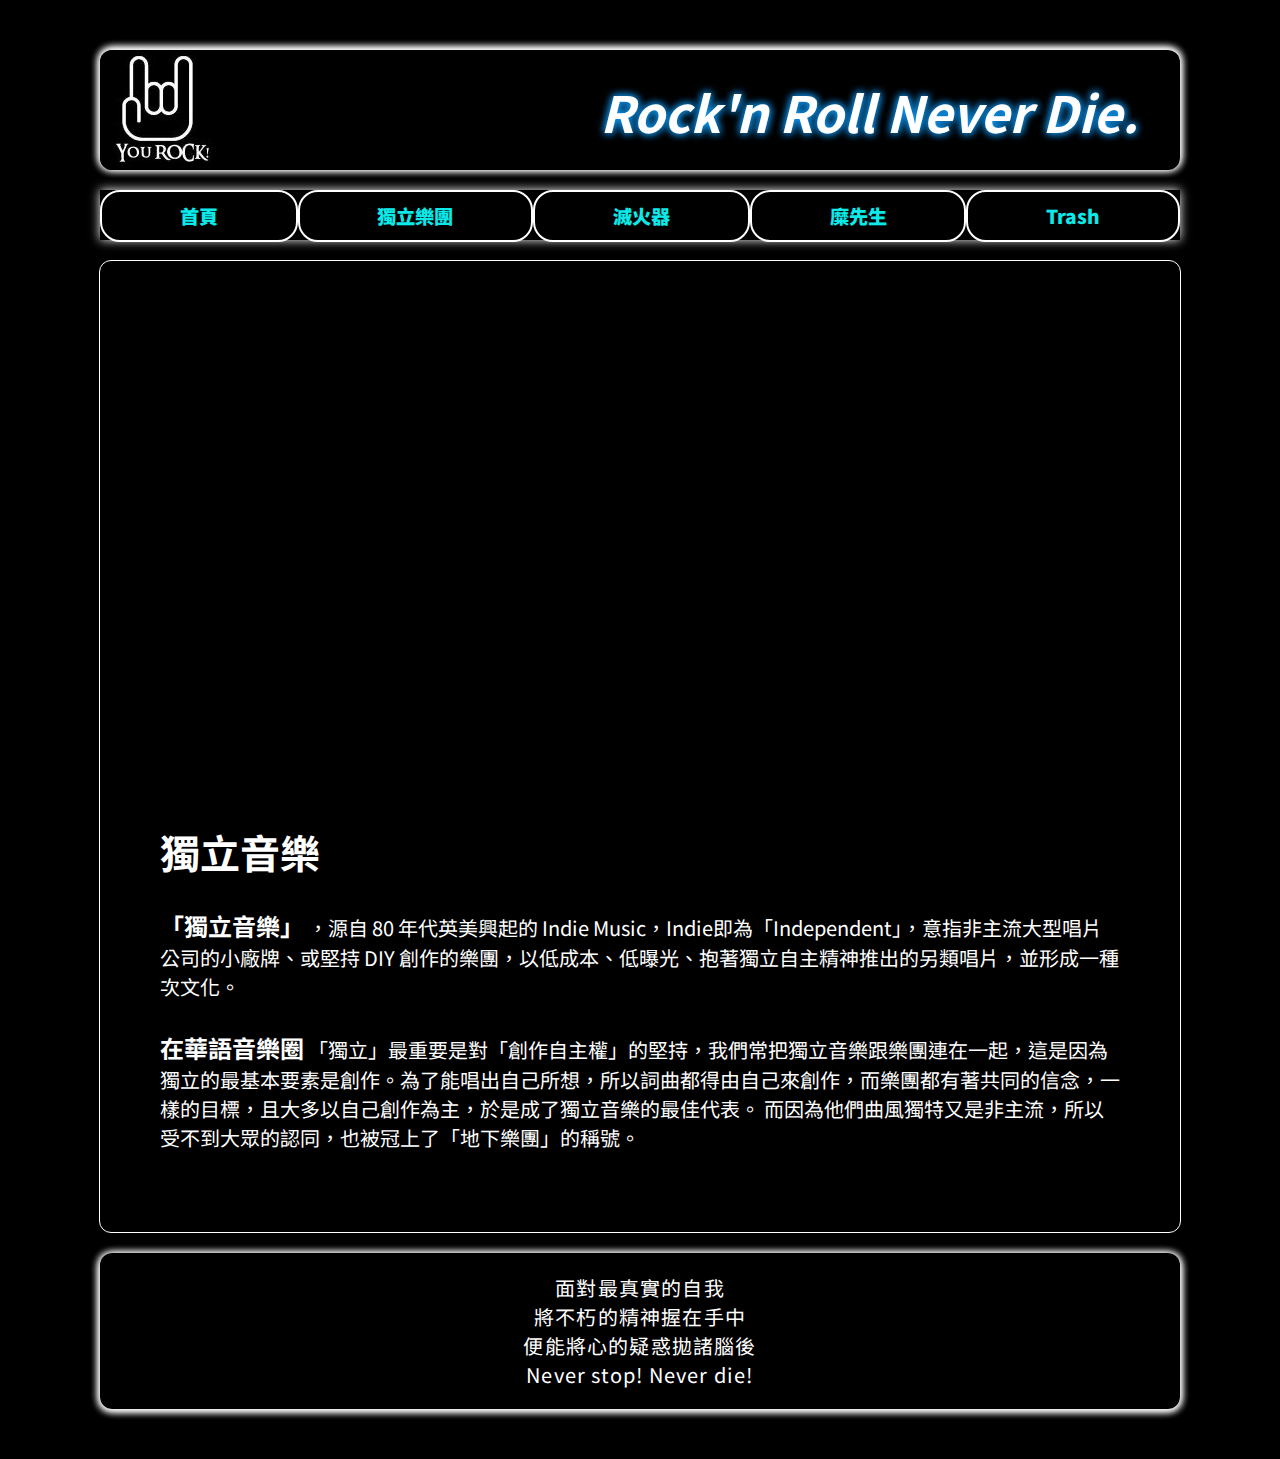
<file: index.html>
<html lang="en">
<head>
    <meta charset="UTF-8">
    <meta name="viewport" content="width=device-width, initial-scale=1.0">
    <title>獨立樂團</title>
    <link rel="shortcut icon" href="images/rock.ico" type="image/x-icon">
    <link rel="icon" href="images/rock.ico" type="image/x-icon">

    <link rel="stylesheet" href="style.css">
    <link href="https://fonts.googleapis.com/css2?family=Noto+Sans+TC:wght@300;700&display=swap" rel="stylesheet">



</head>
<body>
<!-- top-->
    <header>
        <div class="top">
            <div class="toplogo"><img src="images/rocklogo.jpg" alt=""></div>
            <div class="toptext"><h1>Rock'n Roll Never Die.</h1></div>
        </div>
        <div class="menu">
            <ul >
                <li><a href="index.html"> 首頁</a></li>
                <li ><a href="Bands.html"> 獨立樂團</a></li>
                <li ><a href="FireEX.html"> 滅火器</a></li>
                <li ><a href="Mixer.html"> 糜先生</a></li>
                <li ><a href="Trash.html"> Trash</a></li>
            </ul> 
        </div>
    </header>
<!-- top-->


<!-- content-->

<div class="content1">
    <div class="contentimg">
  
     
    </div>
    <div class="center">
        <h1 class="TITLE">獨立音樂</h1>
        <p > <b class="bbb">「獨立音樂」</b> ，源自 80 年代英美興起的 Indie Music，Indie即為「Independent」，意指非主流大型唱片公司的小廠牌、或堅持 DIY 創作的樂團，以低成本、低曝光、抱著獨立自主精神推出的另類唱片，並形成一種次文化。
            <br> <br> <b class="bbb">在華語音樂圈</b> 「獨立」最重要是對「創作自主權」的堅持，我們常把獨立音樂跟樂團連在一起，這是因為獨立的最基本要素是創作。為了能唱出自己所想，所以詞曲都得由自己來創作，而樂團都有著共同的信念，一樣的目標，且大多以自己創作為主，於是成了獨立音樂的最佳代表。
            而因為他們曲風獨特又是非主流，所以受不到大眾的認同，也被冠上了「地下樂團」的稱號。
        </p>
    </div>
</div>

<!-- content-->

<!-- footer-->
    <footer>
         <p>
                  面對最真實的自我<br>
                將不朽的精神握在手中<br>
               便能將心的疑惑拋諸腦後<br>
              Never stop!  Never die! 
         </p>
    </footer>
<!-- footer-->
</body>
</html>
</file>
<file: style.css>
body
{
    font-family: 'Noto Sans TC', sans-serif;
    background-color: black;
    color: white;
}

/*頁首*/
.top
{
    position: relative;
    margin: 0 auto;
    margin-top: 50px;
    height: 120px;
    max-width: 1080px;
    
    border-radius: 12px;
    display: flex;
    justify-content: space-between;
    box-shadow: 0px -1px 8px rgb(255, 255, 255), 0px -1px 8px rgb(255, 255, 255), 0px -1px 8px rgb(255, 255, 255);
}
.toplogo img
{
    border-radius: 12px;
    
}
.toptext h1
{   
    color: white;
    width: 580px;
    margin-top: 35;
    margin-left: auto;
    margin-right: auto;
    font-size: 30px;
    font-weight: bolder;
    font-style: italic;
    text-shadow: 0px 0px 8px rgb(14, 151, 243), 0px 0px 8px rgb(14, 151, 243);
}
/*頁首*/

/*Menu*/
.menu
{
    position: relative;
    margin: 20 auto;
    max-width: 1080px;
    max-height: 50px;
    box-shadow:  0px 0px 10px rgb(255, 255, 255);    

}
.menu ul
{
     display: flex;
     justify-content: space-between;
     text-align: center;
     align-items: center;
     padding: 0%;
     list-style: none;
     max-width: 100%;
     border-radius: 20px;

}
.menu ul>li
{
    border: 2px solid white;
    border-radius: 20px;
    flex: 1 1 auto;
    
    
}   
.menu ul>li>a
{
  color: rgb(12, 233, 233); 
  font-weight: 900;
  font-size: 1.2em;
  text-decoration: none;
  display: block;
  padding: 10px 0;
  transition: ease all .4s;
  border-radius: 20px;
}
.menu ul>li>a:hover
{
  background-color: rgb(231, 104, 136);
  border-radius: 20px;

}

/*Menu*/
/*media*/
@media screen and (min-width: 640px) 
{
    .top
    {
        margin-top: 50px;
    }
    .toptext h1
    {   
        
        color: white;
        width: 580px;
        margin: 25 0;
        font-size: 50px;
        font-weight: bolder;
        font-style: italic;
        text-shadow: 0px 0px 8px rgb(14, 151, 243), 0px 0px 8px rgb(14, 151, 243);
    }
    .content1
    {
        position: relative;
        margin: 0 auto;
        margin-bottom: 20px;
        max-width: 1080px;
        border: 1px solid white;
        border-radius: 12px;

    }
    .contentimg
    {       
        margin: 0;
        max-width: 100%;
        height: 495;
        border-radius: 12px;
        overflow: hidden;
        animation-name: conimg;
        animation-duration: 12s;
        animation-iteration-count:infinite;
        background-size: cover;
        background-position: center;
    }
    



}
/*media*/   

/*index*/



/*animation*/
@keyframes conimg
{
    0% {background-image: url(images/musicer.png);}
    20%{background-image: url(images/musicer2.png);}
    40%{background-image: url(images/musicer3.png);}
    60%{background-image: url(images/musicer4.png);}
    80%{background-image: url(images/musicer5.png);}
    100%{background-image: url(images/musicer.png);}

}

/*animation*/




.contentimg img
{        
    max-width: 100%;
}

.bbb
{
    font-size: 1.2em;
}
.center
{
    border-radius: 12px;

    margin: 40px;
    margin-top: 20px;
    padding: 20px;

    font-size: 20px;


}
.form
{
    text-align: center;
}
/*index*/

/*Bands*/
.bands
{
    position: relative;
    margin: 0 auto;
    padding: 0;
    
}
.bands ul
{
    list-style: none;
    border-top:2px solid white;
    padding-left: 0;
}
.bands li
{
    display: flex;
    justify-content:space-evenly ;
    border-bottom:2px solid white;
}

.bands h1
{
    color: rgba(255, 255, 255, 0.938);
    text-shadow:  0px 0px 8px rgb(14, 151, 243), 0px 0px 8px rgb(14, 151, 243);
}
.bands h2
{
    color: rgba(0, 0, 0);
    margin: 5;
    text-shadow:  0px 0px 3px rgb(0, 0, 0),0px 0px 3px rgb(0, 0, 0),0px 0px 7px rgb(241, 182, 54),0px 0px 7px rgb(241, 182, 54),0px 0px 3px rgb(49, 49, 48),0px 0px 3px rgb(49, 49, 48);
    text-align: center;
    letter-spacing: 1.5px;
    font-size: 38px;
    
    
}
.bandsimg {
    background-color: rgba(255, 255, 255, 0.952);
    width: 40%;
    min-width: 220px;
    text-align: center;
    margin-top: 40px;
    margin-bottom: 40px;
    padding:0;
    border-radius: 10px;
    box-shadow:  0px 0px 8px rgb(14, 151, 243), 0px 0px 8px rgb(14, 151, 243), 0px 0px 8px rgb(14, 151, 243);
    display: flex;
    flex-direction: column;
    overflow: hidden;

    
}
.bandsimg img
{
    width: 100%;
    height: 250px;
    filter: blur(10px);
    
}
.bandsimg img:hover
{
    filter: none;
    transition: all ease 0.5s;
}
.bands a
{
    text-decoration: none;
}

@media screen and (max-width: 780px) 
{
    .bandsimg img
    {
        display: none;
    }
}






/*Bands*/


/*FireEx*/
.fire
{
    position: relative;
    margin: 0 auto;
    padding: 50 0;
    border-top:    2px solid white;
    border-bottom: 2px solid white ;

}
.firemap
{
    border-radius: 12px;
    margin-left: 45%;
}

tbody
{
   width: 80%;
   text-align: center;
   margin: auto;
}
td
{
    width: 200px;
    min-width: 100px;
    font-size: 20px;
    
}


.fireh2
{
    margin: 0;
    color: rgba(255, 255, 255, 0.89);
    text-shadow:  0px 0px 8px rgb(236, 78, 78), 0px 0px 8px rgb(236, 78, 78);
}
.firetable2 {
    background-color: rgba(255, 255, 255, 0.952);

    text-align: center;
    margin-top: 40px;
    margin-bottom: 40px;
    padding:0;
    border-radius: 10px;
    box-shadow:  0px 0px 8px rgb(236, 78, 78), 0px 0px 8px rgb(236, 78, 78), 0px 0px 8px rgb(14, 151, 243);


    
}

.fireimg
{
    width: 400;
    
    margin-left: 100;   
}
.fireimg img
{   
    margin-top: 100px;
    width: 100%;
    height: 300;    
    box-shadow: 0 0 8px white, 0 0 8px white, 0 0 8px white, 0 0 8px white;
}

.fire a
{ 
    color: rgba(0, 0, 0);
    margin: 5;
    text-shadow:  0px 0px 3px rgb(0, 0, 0),0px 0px 3px rgb(0, 0, 0),0px 0px 7px rgb(241, 182, 54),0px 0px 7px rgb(241, 182, 54),0px 0px 3px rgb(49, 49, 48),0px 0px 3px rgb(49, 49, 48);
    text-align: center;
    letter-spacing: 1.5px;
    font-size: 20;
    text-decoration: none;
}
@media screen and (min-width: 780px) 
{
    .fire
    {
        display:flex;
        justify-content: space-evenly;
    }
    .fire table
    {
        max-width: 400px;
        min-width: 300px;
        min-height: 500px;
        border-radius: 12px;
        box-shadow: 0px -0px 8px rgb(255, 255, 255), 0px 0px 8px rgb(255, 255, 255), 0px 0px 8px rgb(255, 255, 255);
        display: flex;
        justify-content:space-between ;
    }


}
@media screen and (max-width: 780px) 
{
    .firemap
    {
        display: none;
    }
    .mixerimg
    {
        display: none;
    }
    .fireimg 
    {
        display: none; 
    }
    .music iframe
    {
        display: none;
    }
    
}
/*FireEx*/


/*Mixer*/


.mixerimg
{
    width: 400;
    height: 500;
    margin-left: 100;   
}
.mixerimg img
{
    margin-top:175px;
    width: 100%;
    height: 300;  
    box-shadow: 0 0 8px white, 0 0 8px white, 0 0 8px white, 0 0 8px white;    
}
/*Mixer*/
/*footer*/
footer
{
    position: relative;
    margin: 0 auto;
    max-width: 1080px;
    border-radius: 12px;
    box-shadow: 0px 1px 8px rgb(255, 255, 255), 0px 1px 8px rgb(255, 255, 255), 0px 1px 8px rgb(255, 255, 255);
    margin-bottom: 50px;
    padding: 0px;
}
footer p
{
    padding: 20px;
    max-width: 300px;
    margin-left: auto;
    margin-right: auto;
    font-size: 20px;
    text-align: center;
    align-items: center;
    letter-spacing: 1.2px;

/*footer*/
</file>
